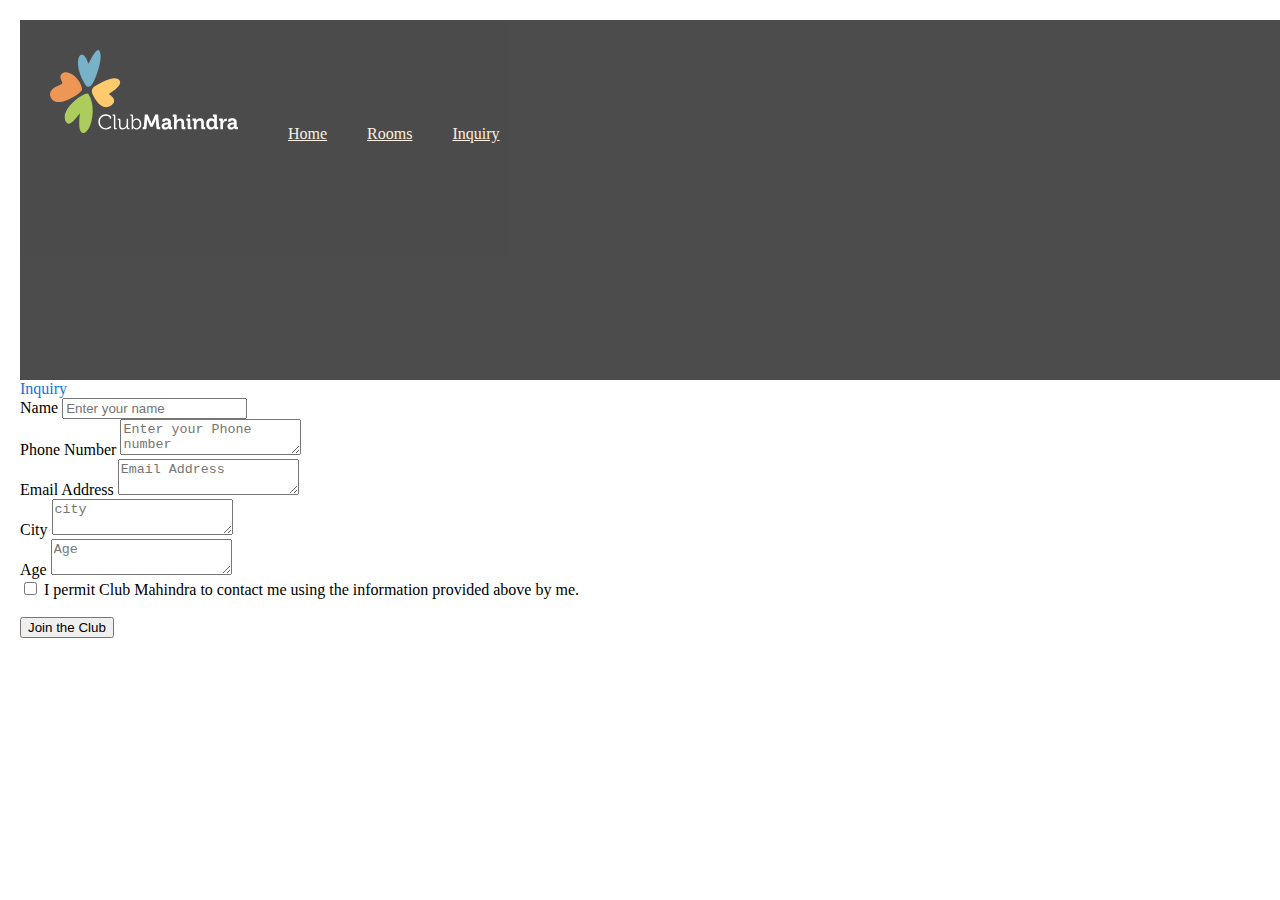
<file: inquiry.html>
<!DOCTYPE html>
<html lang="en">
<head>
    <meta charset="UTF-8">
    <meta http-equiv="X-UA-Compatible" content="IE=edge">
    <meta name="viewport" content="width=device-width, initial-scale=1.0">
    <title>Inquiry</title>
    <link rel="stylesheet" href="./styles/home.css">
    <link rel="stylesheet" href="./styles/room.css">
  
    <link href="https://cdn.jsdelivr.net/npm/bootstrap@5.3.0-alpha1/dist/css/bootstrap.min.css" rel="stylesheet"
    integrity="sha384-GLhlTQ8iRABdZLl6O3oVMWSktQOp6b7In1Zl3/Jr59b6EGGoI1aFkw7cmDA6j6gD" crossorigin="anonymous">

</head>
<body>
    <header>

        <div class="overlay">
            <div id="div-flex">
                <img src="./images/logo.svg">
                <div id="nav-bar">
                    <a href="./index.html">Home</a>
                    <a href="./Room.html">Rooms</a>
                    <a href="#">Inquiry</a>
                </div>
            </div>
        </div>

    </header>
    <div class="section-head h2">
       Inquiry
    </div>
    <div class="mb-3">
        <label for="exampleFormControlInput1" class="form-label">Name</label>
        <input type="text" class="form-control" id="exampleFormControlInput1" placeholder="Enter your name">
      </div>
      <div class="mb-3">
        <label for="exampleFormControlTextarea1" class="form-label">Phone Number</label>
        <textarea type="tel" class="form-control"id="exampleFormControlTextarea1"  placeholder="Enter your Phone number"></textarea>
      </div>
      <div class="mb-3">
        <label for="exampleFormControlTextarea1" class="form-label">Email Address</Address></label>
        <textarea type="email" class="form-control" id="exampleFormControlTextarea1"  placeholder="Email Address"></textarea>
      </div>
      <div class="mb-3">
        <label for="exampleFormControlTextarea1" class="form-label">City</Address></label>
        <textarea type="text" class="form-control" id="exampleFormControlTextarea1"  placeholder="city"></textarea>
      </div>
      <div class="mb-3">
        <label for="exampleFormControlTextarea1" class="form-label">Age</Address></label>
        <textarea type="number" class="form-control" id="exampleFormControlTextarea1"  placeholder="Age"></textarea>
      </div>
      <div class="form-check">
        <input class="form-check-input" type="checkbox" value="" id="flexCheckDefault">
        <label class="form-check-label" for="flexCheckDefault">
          I permit Club Mahindra to contact me using the information provided above by me.
        </label>
      </div>
      <br>
      <button type="button" class="btn btn-primary">Join the Club</button>

</body>
</html>
</file>
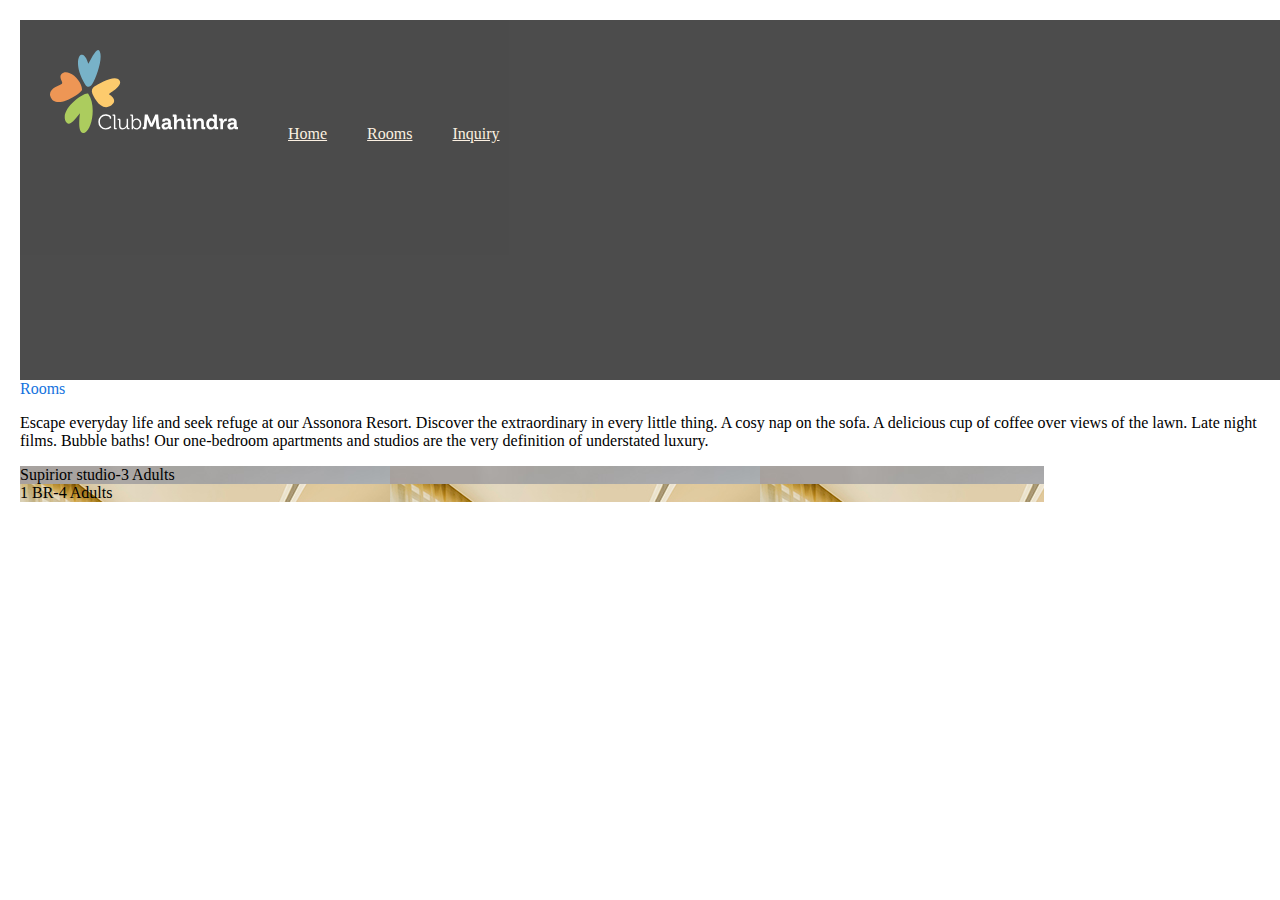
<file: Room.html>
<!DOCTYPE html>
<html lang="en">

<head>
    <meta charset="UTF-8">
    <meta http-equiv="X-UA-Compatible" content="IE=edge">
    <meta name="viewport" content="width=device-width, initial-scale=1.0">
    <title>Rooms</title>
    <link href="https://cdn.jsdelivr.net/npm/bootstrap@5.3.0-alpha1/dist/css/bootstrap.min.css" rel="stylesheet"
        integrity="sha384-GLhlTQ8iRABdZLl6O3oVMWSktQOp6b7In1Zl3/Jr59b6EGGoI1aFkw7cmDA6j6gD" crossorigin="anonymous">
   
    <link rel="stylesheet" href="./styles/home.css">
    <link rel="stylesheet" href="./styles/room.css">
</head>

<body>
    <header>

        <div class="overlay">
            <div id="div-flex">
                <img src="./images/logo.svg">
                <div id="nav-bar">
                    <a href="./index.html">Home</a>
                    <a href="#">Rooms</a>
                    <a href="./inquiry.html">Inquiry</a>
                </div>
            </div>
        </div>

    </header>
    <div class="section-head h2">
        Rooms
    </div>
    <p>
        Escape everyday life and seek refuge at our Assonora Resort. Discover the 
        extraordinary in every little thing. A cosy nap on the sofa. A delicious 
        cup of coffee over views of the lawn. Late night films. Bubble baths! Our 
        one-bedroom apartments and studios are the very definition of understated 
        luxury.
    </p>
    <div class="container text-center">
        <div class="row">
          <div class="col" style="background-image: url('./images/Superior_Studio.jpg');">
            Supirior studio-3 Adults
          </div>
          <div class="col" style="background-image: url('./images/1br-3.jpg');">
        1 BR-4 Adults
          </div>
        
        </div>
      </div>
</body>

</html>
</file>
<file: styles/home.css>
body{
    margin: 20px;
}
#header{
    background-image: url('../images/hero.jpg');
    height: 60vh;
    background-size: cover;
    color: antiquewhite;

}
.overlay{
    width: auto;
    height: 60vh;
   background-color: black;
    opacity: 0.7;
    z-index: -4;

}
.display-4{
    color: azure;
}
#div-flex{
    display: flex;
    color: black;
}
#div-flex>img{
    align-items: flex-start;
    margin: 10px;
    padding: 20px;
    z-index: 1;
}
#nav-bar{
    display: flex;
    align-items: flex-end;
    margin-right: 20px;
    z-index: 2;

}
#nav-bar>a{
    margin: 10px;
    padding: 10px;
    color: antiquewhite;
}
.display-3{
  
    margin: 10px;
    z-index: 4;

}
.section-head{
    color:rgb(19,114,222) ;
}
.img-contain{
    display: flex;
   height: 40vh;
   width: 100vw;
}
.thumbnail{
    width: 18%;
    background-size: cover;
}
.thumbnail p{
    color: antiquewhite;
    text-align: center;
}
.thumbnail:nth-child(1){ background-image: url('../images/Gym\ Pool.jpg ');}
.thumbnail:nth-child(2){ background-image: url('../images/Cooking\ with\ chef.jpg');}
.thumbnail:nth-child(3){ background-image: url('../images/Lazy\ River.jpg');}
.thumbnail:nth-child(4){background-image: url('../images/Candlelight\ Dinner.jpg');}
.thumbnail:nth-child(5){ background-image: url('../images/Carnival.jpg');}
header{
    width: 100vw;
}
.row{
    height: 40vh;
    width:80vw ;
    column-gap: 20px;
}
.row.col{
    padding: 20px;
}
.amenities > .icons-desc > .icon-item-container:nth-child(4n)::after {
    content: '';
    background: none;
}
.amenities > .icons-desc {
    display: grid;
    grid-template-columns: repeat(4, 1fr);
    margin-top: 1rem;
}

.amenities > .icons-desc > .icon-item-container {
    flex-direction: row;
    justify-content: flex-start;
}

.amenities > .icons-desc > .icon-item-container > img {
    width: 30px;
    height: 30px;
    margin-right: 1rem;
}
.icons-desc {
    display: flex;
}

.icon-item-container {
    position: relative;
    display: flex;
    flex-direction: column;
    justify-content: center;
    align-items: center;
    /*flex-basis: 16%;*/
    text-align: center;
    padding: 1rem;
}
 
.icon-item-container:not(:last-child)::after {
    content: '';
    position: absolute;
    right: 0;
    top: 0;
    bottom: 0px;
    width: 1px;
    height: 100%;
    background: #e0e0e0;
    transform: rotate(13deg);
}
</file>
<file: styles/room.css>
#header{
  height: 10vh;
}
.overlay{
  width: auto;
  height: 40vh;
}
.col{
 
 background-color: black;
  
}
</file>
